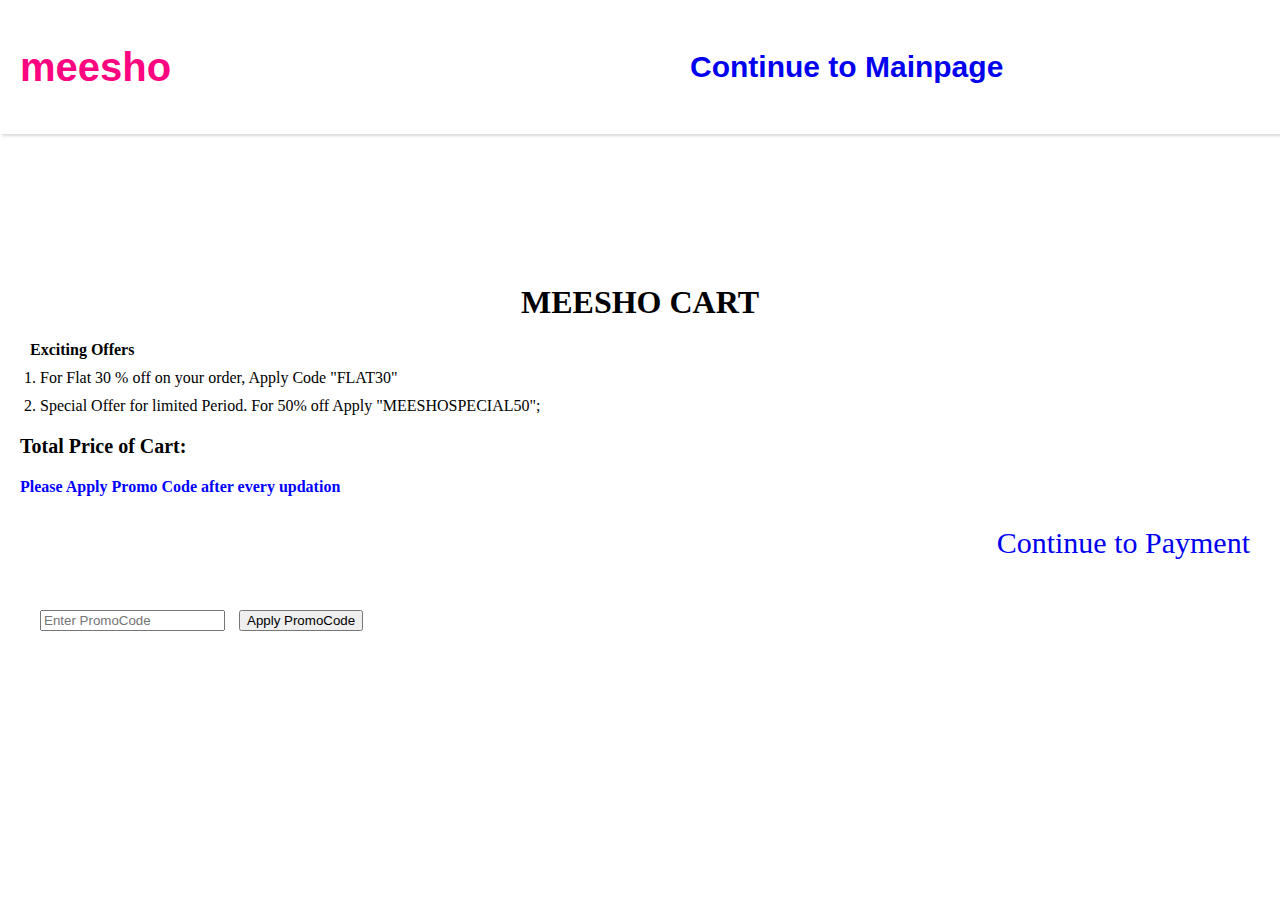
<file: Unit-2 Project Meesho/cart.html>
<!DOCTYPE html>
<html lang="en">
<head>
    <meta charset="UTF-8">
    <meta http-equiv="X-UA-Compatible" content="IE=edge">
    <meta name="viewport" content="width=device-width, initial-scale=1.0">
    <title>Meesho Cart</title>
    <style>
        *{
            margin: 0;
        }
        body{
            padding: 0;
            margin: 0;
            position: relative;
        }
        #navbar{
            height: auto;
            width: 100%;
            box-shadow: rgba(0, 0, 0, 0.15) 1.95px 1.95px 2.6px;
            /* position: fixed; */
            margin-bottom: 150px;
            position: sticky;
            top: 0px;
            background-color: white;
            display: flex;
            justify-content: space-between;
        }
        #navbar>div{
            height: auto;
            width: 50%;
            box-sizing: border-box;
            padding: 20px;
            display: flex;
            /* justify-content: center; */
            align-items: center;
            font-size: 40px;
            color: rgb(253, 5, 129);
            font-weight: bolder;
            font-family:Verdana, Geneva, Tahoma, sans-serif;
        }
        #container2{
            height: auto;
            width: 70%;
            margin: auto;
        }
        #container2>div{
            display: flex;
            margin-bottom: 20px;
        }
        .box1{
            height: auto;
            width: 30%;
            box-shadow: rgba(0, 0, 0, 0.05) 0px 6px 24px 0px, rgba(0, 0, 0, 0.08) 0px 0px 0px 1px;
        }
        .box1>img{
            width: 100%;
            height: 300px;
        }
        .box2{
            width: 70%;
            box-sizing: border-box;
            padding: 20px;
            box-shadow: rgba(0, 0, 0, 0.05) 0px 6px 24px 0px, rgba(0, 0, 0, 0.08) 0px 0px 0px 1px;
        }
        .box2>h4{
            margin-bottom: 30px;
        }
        .box2>h4+p{
            margin-bottom: 30px;
        }
        .box2>button{
            padding: 10px;
            background-color: red;
            color: white;
            font-weight: bold;
            font-size: 18px;
            border: 0;
            border-radius: 5px;
        }
        h1{
            text-align: center;
            margin-top: 20px;
            margin-bottom: 20px;
        }
        h1+h4{
            margin-left: 30px;
        }
        li{
            margin-top: 10px;
            margin-bottom: 10px;
        }
        ol+p{
            margin: 20px 0px 20px 20px;
            font-weight: bold;
            font-size: 20px;
        }
        input{
            margin: 20px 10px 20px 40px;
        }
        a{
            display: block;
            text-decoration: none;
            font-size: 30px;
            margin: 30px;
            text-align: right;
        }
        #heading4{
            margin-left: 20px;
            color: blue;
        }
    </style>
</head>
<body>
    <div id="navbar">
        <div>meesho</div>
        <div>
            <a href="mainpage.html">Continue to Mainpage</a>
        </div>
    </div>
    <h1>MEESHO CART</h1>
    <h4>Exciting Offers</h4>
    <ol>
        <li>
            For Flat 30 % off on your order, Apply Code "FLAT30"
        </li>
        <li>
            Special Offer for limited Period. For 50% off Apply "MEESHOSPECIAL50"; 
        </li>
    </ol>
    <p>Total Price of Cart: <span></span></p>
    <h4 id="heading4">Please Apply Promo Code after every updation</h4>
    <a href="address.html">Continue to Payment</a>
    <div id="container2"></div>
    <input id="promo" type="text" placeholder="Enter PromoCode">
    <button id="apply">Apply PromoCode</button>
</body>
</html>



<script>
    var count=localStorage.getItem("counter3");

    var cartFrame=JSON.parse(localStorage.getItem("cartData"));
    // console.log(cartFrame);

    var count=localStorage.getItem("counter1") || 1;

    displayCart(cartFrame);

    var total=0;
    
for(var i=0; i<cartFrame.length; i++)
{
    var str="";
    for(var j=4; j<cartFrame[i].item_price.length; j++)
{
    str=str+cartFrame[i].item_price[j];
}
total=total+Number(str);
}

var newPrice=total;
localStorage.setItem("newTotal", newPrice);
document.querySelector("p>span").innerText=Number(localStorage.getItem("newTotal"));


// var total=


    function displayCart(cartFrame)
    {
        cartFrame.forEach(function(ele, index){
            var dubba1=document.createElement("div");

            var child1=document.createElement("div");
            child1.setAttribute("class", "box1");

            var child2=document.createElement("div");
            child2.setAttribute("class", "box2");

            var pic=document.createElement("img");
            pic.setAttribute("src", ele.item_img);

            var cheez=document.createElement("h4");
            cheez.innerText=ele.item_name;


            var price=document.createElement("p");
            price.innerText=ele.item_price;

            var delete_button=document.createElement("button");
            delete_button.innerText="DELETE";
            delete_button.addEventListener("click", function(){
                deleteParent(ele, index);
            })


            child1.append(pic);
            child2.append(cheez, price, delete_button);

            dubba1.append(child1, child2);

            document.querySelector("#container2").append(dubba1);
        })
    }

    function deleteParent(ele, index){
        cartFrame.splice(index, 1);
        localStorage.setItem("cartData", JSON.stringify(cartFrame));
        count--;
        localStorage.setItem("counter3", count);
        window.location.reload();
    }

    document.querySelector("#apply").addEventListener("click", applyCoupon);

    function applyCoupon(){
        var code=document.getElementById("promo").value;
        if(code=="FLAT30")
        {
            newPrice=total-(30*total/100);
            localStorage.setItem("newTotal", newPrice);
            document.querySelector("p>span").innerText=Number(localStorage.getItem("newTotal"));
        }
        else if(code=="MEESHOSPECIAL50")
        {
            newPrice=total-(total/2);
            localStorage.setItem("newTotal", newPrice);
            document.querySelector("p>span").innerText=Number(localStorage.getItem("newTotal"));
        }
    }
</script>




<!-- delivery: "Free Delivery"
discount: "Rs. 26 for first order"
item_img: "https://images.meesho.com/images/products/2981745/1_512.jpg"
item_name: "New Elite Cotton Men's Socks"
item_price: "Rs. 149"
percentage: "15% off"
striked_off: "Rs. 175" -->
</file>
